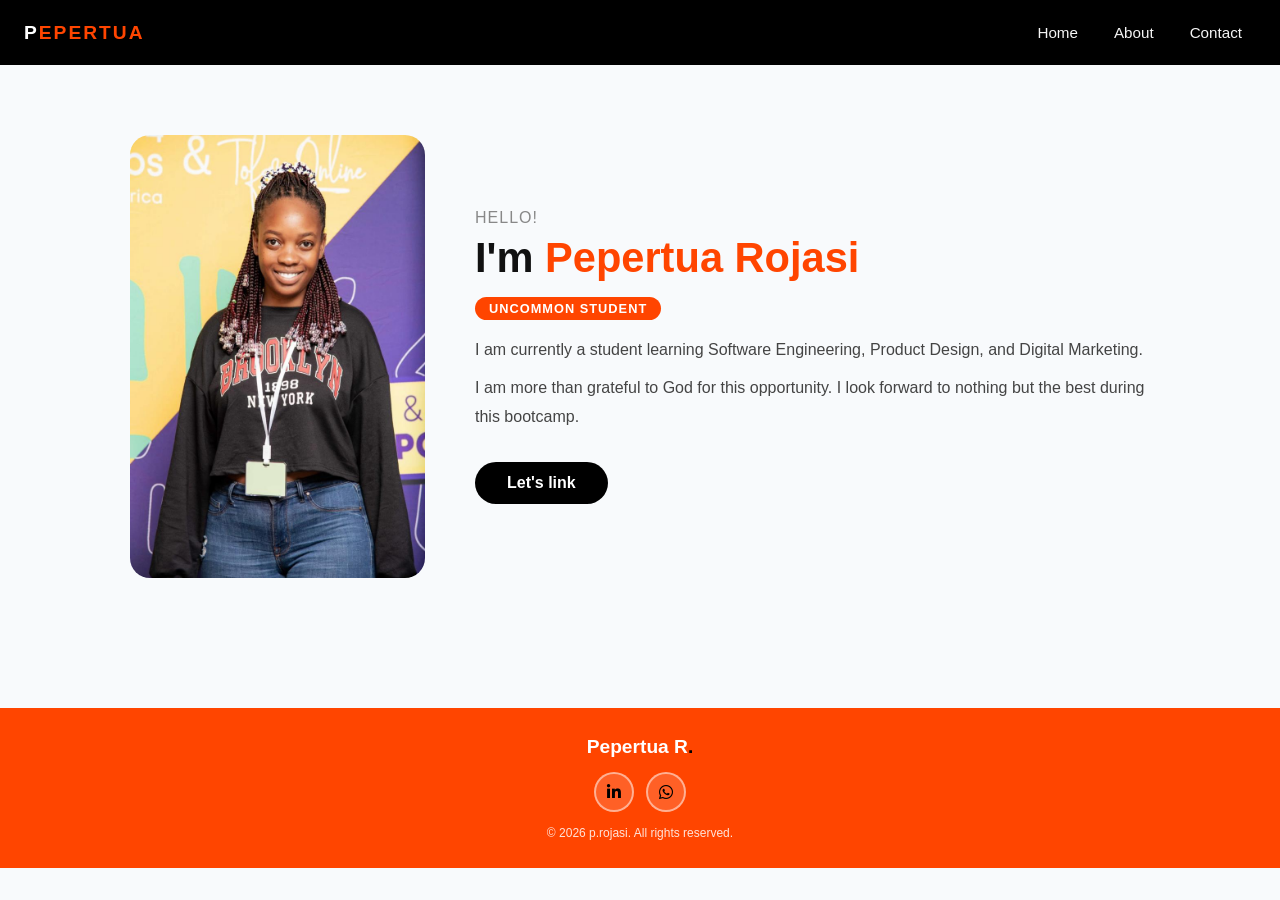
<file: index.html>
<!DOCTYPE html>
<html lang="en">
<head>
  <meta charset="UTF-8">
  <meta name="viewport" content="width=device-width, initial-scale=1.0">
  <title>Pepertua Rojasi — Portfolio</title>
  <link rel="stylesheet" href="styles.css">
  <link rel="stylesheet" href="https://cdnjs.cloudflare.com/ajax/libs/font-awesome/6.5.1/css/all.min.css" crossorigin="anonymous">
</head>
<body>

<header>
  <nav class="navbar">
    <label class="name"><span class="lg">P</span>EPERTUA</label>

    <button class="menu-toggle" onclick="toggleMenu()">
      <span></span><span></span><span></span>
    </button>

    <ul class="nav-links" id="navLinks">
      <li><a href="index.html">Home</a></li>
      <li><a href="about.html">About</a></li>
      <li><a href="contact.html">Contact</a></li>
    </ul>
  </nav>
</header>

<main>
  <section class="hero">
    <div class="hero-image">
      <img src="pictures/WhatsApp Image 2026-04-16 at 11.37.25.jpeg" alt="Pepertua Rojasi">
    </div>
    <div class="hero-text">
      <p class="greeting">Hello!</p>
      <h1>I'm <span class="accent">Pepertua Rojasi</span></h1>
      <p class="badge">Uncommon Student</p>
      <p class="bio">I am currently a student learning Software Engineering, Product Design, and Digital Marketing.</p>
      <p class="bio">I am more than grateful to God for this opportunity. I look forward to nothing but the best during this bootcamp.</p>
      <a href="contact.html" class="btn">Let's link</a>
    </div>
  </section>
</main>

<footer>
  <p class="footer-name">Pepertua R<span>.</span></p>
  <div class="footer-icons">
    <a href="#" title="LinkedIn"><i class="fa-brands fa-linkedin-in"></i></a>
    <a href="https://wa.me/263778426922" title="WhatsApp"><i class="fa-brands fa-whatsapp"></i></a>
  </div>
  <p class="footer-copy">&copy; 2026 p.rojasi. All rights reserved.</p>
</footer>

<script>
  function toggleMenu() {
    document.getElementById('navLinks').classList.toggle('open');
  }
</script>

</body>
</html>
</file>
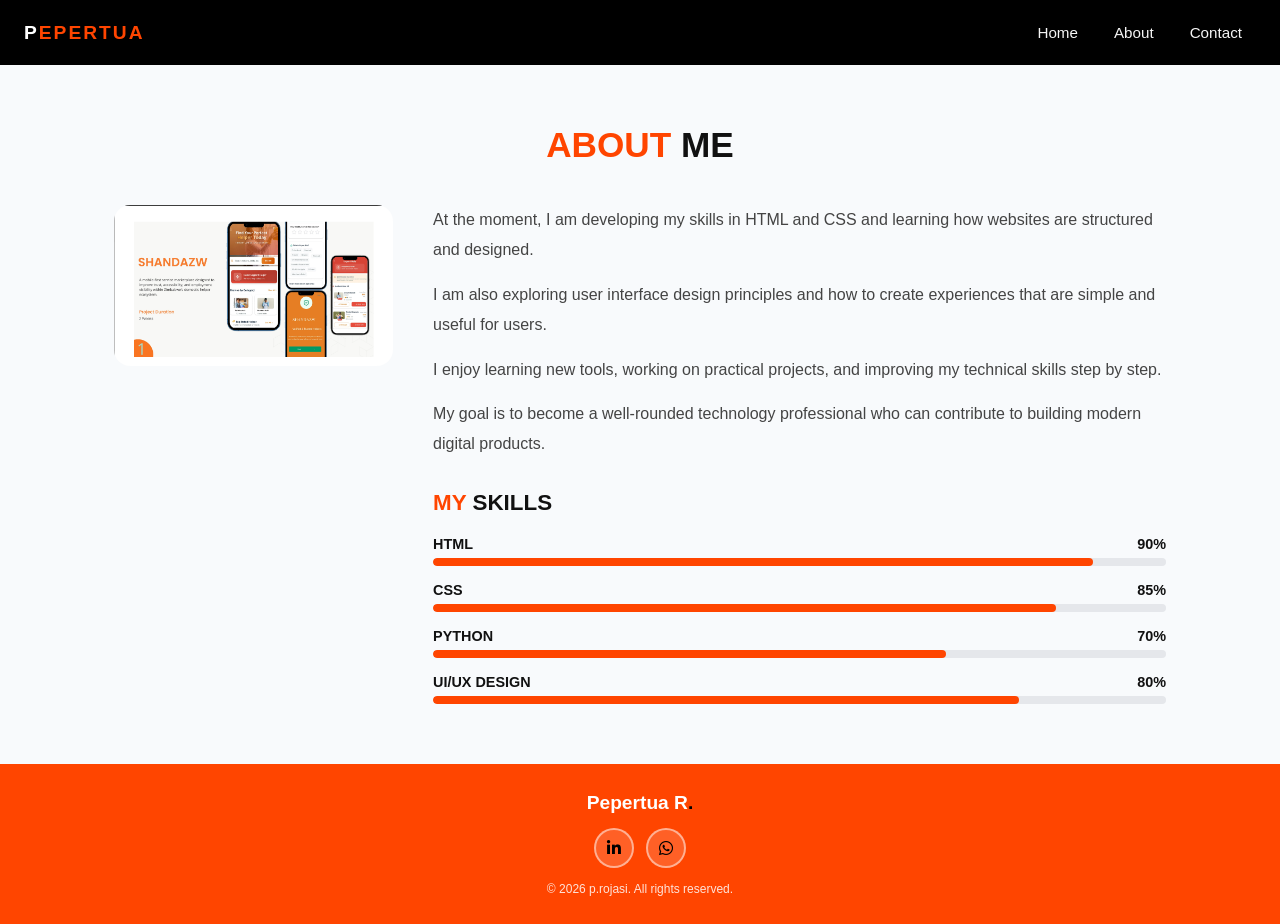
<file: about.html>
<!DOCTYPE html>
<html lang="en">
<head>
  <meta charset="UTF-8">
  <meta name="viewport" content="width=device-width, initial-scale=1.0">
  <title>About — Pepertua</title>
  <link rel="stylesheet" href="styles.css">
  <link rel="stylesheet" href="https://cdnjs.cloudflare.com/ajax/libs/font-awesome/6.5.1/css/all.min.css" crossorigin="anonymous">
</head>
<body>

<header>
  <nav class="navbar">
    <label class="name"><span class="lg">P</span>EPERTUA</label>

    <button class="menu-toggle" onclick="toggleMenu()">
      <span></span><span></span><span></span>
    </button>

    <ul class="nav-links" id="navLinks">
      <li><a href="index.html">Home</a></li>
      <li><a href="about.html">About</a></li>
      <li><a href="contact.html">Contact</a></li>
    </ul>
  </nav>
</header>

<main>
  <section class="about-section">
    <h1><span class="accent">ABOUT</span> ME</h1>

    <div class="about-grid">
      <div class="about-img">
        <img src="pictures/Screenshot 2026-04-14 150006.png" alt="Pepertua">
      </div>

      <div class="about-text">
        <p>At the moment, I am developing my skills in HTML and CSS and learning how websites are structured and designed.</p>
        <p>I am also exploring user interface design principles and how to create experiences that are simple and useful for users.</p>
        <p>I enjoy learning new tools, working on practical projects, and improving my technical skills step by step.</p>
        <p>My goal is to become a well-rounded technology professional who can contribute to building modern digital products.</p>

        <h2 class="skills-heading"><span class="accent">MY</span> SKILLS</h2>

        <div class="skills-list">
          <div class="skill">
            <div class="skill-label"><span>HTML</span><span>90%</span></div>
            <div class="skill-bar"><div class="skill-fill" style="width:90%"></div></div>
          </div>
          <div class="skill">
            <div class="skill-label"><span>CSS</span><span>85%</span></div>
            <div class="skill-bar"><div class="skill-fill" style="width:85%"></div></div>
          </div>
          <div class="skill">
            <div class="skill-label"><span>Python</span><span>70%</span></div>
            <div class="skill-bar"><div class="skill-fill" style="width:70%"></div></div>
          </div>
          <div class="skill">
            <div class="skill-label"><span>UI/UX Design</span><span>80%</span></div>
            <div class="skill-bar"><div class="skill-fill" style="width:80%"></div></div>
          </div>
        </div>
      </div>
    </div>
  </section>
</main>

<footer>
  <p class="footer-name">Pepertua R<span>.</span></p>
  <div class="footer-icons">
    <a href="#" title="LinkedIn"><i class="fa-brands fa-linkedin-in"></i></a>
    <a href="https://wa.me/263778426922" title="WhatsApp"><i class="fa-brands fa-whatsapp"></i></a>
  </div>
  <p class="footer-copy">&copy; 2026 p.rojasi. All rights reserved.</p>
</footer>

<script>
  function toggleMenu() {
    document.getElementById('navLinks').classList.toggle('open');
  }
</script>

</body>
</html>
</file>
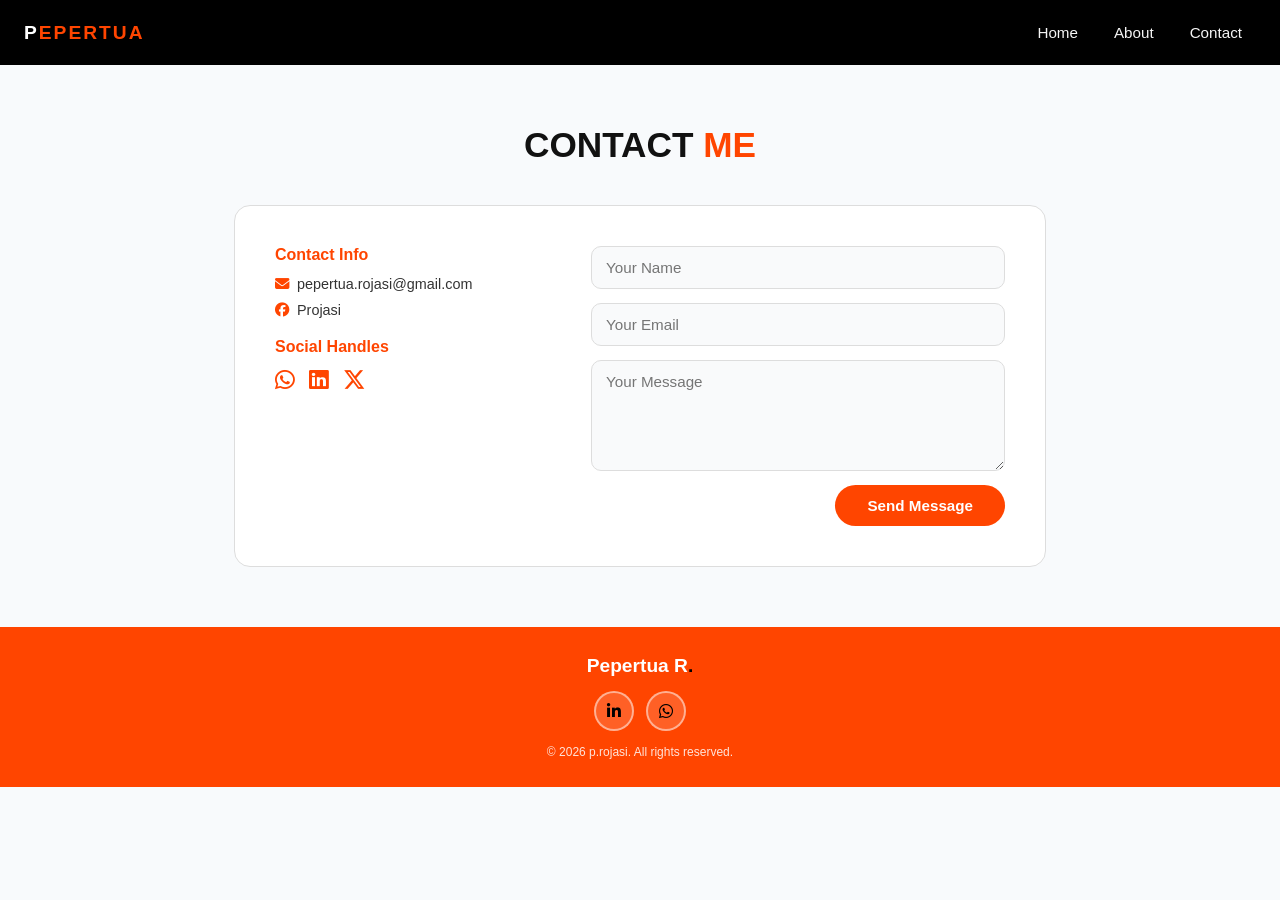
<file: contact.html>
<!DOCTYPE html>
<html lang="en">
<head>
  <meta charset="UTF-8">
  <meta name="viewport" content="width=device-width, initial-scale=1.0">
  <title>Contact — Pepertua</title>
  <link rel="stylesheet" href="styles.css">
  <link rel="stylesheet" href="https://cdnjs.cloudflare.com/ajax/libs/font-awesome/6.5.1/css/all.min.css" crossorigin="anonymous">
</head>
<body>

<header>
  <nav class="navbar">
    <label class="name"><span class="lg">P</span>EPERTUA</label>

    <button class="menu-toggle" onclick="toggleMenu()">
      <span></span><span></span><span></span>
    </button>

    <ul class="nav-links" id="navLinks">
      <li><a href="index.html">Home</a></li>
      <li><a href="about.html">About</a></li>
      <li><a href="contact.html">Contact</a></li>
    </ul>
  </nav>
</header>

<main>
  <section class="contact-section">
    <h1>CONTACT <span class="accent">ME</span></h1>

    <div class="contact-card">
      <div class="contact-info">
        <h3>Contact Info</h3>
        <p><i class="fas fa-envelope"></i> pepertua.rojasi@gmail.com</p>
        <p><i class="fab fa-facebook"></i> Projasi</p>

        <h3>Social Handles</h3>
        <div class="social-handles">
          <a href="https://wa.me/263778426922"><i class="fa-brands fa-whatsapp"></i></a>
          <a href="#"><i class="fa-brands fa-linkedin"></i></a>
          <a href="#"><i class="fa-brands fa-x-twitter"></i></a>
        </div>
      </div>

      <div class="contact-form">
        <input type="text" placeholder="Your Name">
        <input type="email" placeholder="Your Email">
        <textarea rows="5" placeholder="Your Message"></textarea>
        <button onclick="sendMsg(this)">Send Message</button>
      </div>
    </div>
  </section>
</main>

<footer>
  <p class="footer-name">Pepertua R<span>.</span></p>
  <div class="footer-icons">
    <a href="#" title="LinkedIn"><i class="fa-brands fa-linkedin-in"></i></a>
    <a href="https://wa.me/263778426922" title="WhatsApp"><i class="fa-brands fa-whatsapp"></i></a>
  </div>
  <p class="footer-copy">&copy; 2026 p.rojasi. All rights reserved.</p>
</footer>

<script>
  function toggleMenu() {
    document.getElementById('navLinks').classList.toggle('open');
  }

  function sendMsg(btn) {
    btn.textContent = 'Sent ✓';
    btn.style.background = 'green';
    setTimeout(() => {
      btn.textContent = 'Send Message';
      btn.style.background = '';
    }, 3000);
  }
</script>

</body>
</html>
</file>
<file: styles.css>
/* === RESET === */
* { box-sizing: border-box; margin: 0; padding: 0; }
body { font-family: Arial, sans-serif; background: #f8fafc; color: #111; }
img { max-width: 100%; height: auto; display: block; }
a { text-decoration: none; color: inherit; }

/* === NAVBAR === */
header {
  background: black;
  position: sticky;
  top: 0;
  z-index: 99;
}

.navbar {
  display: flex;
  justify-content: space-between;
  align-items: center;
  padding: 0 24px;
  height: 65px;
  position: relative;
}

.name {
  font-size: 1.2rem;
  font-weight: bold;
  color: orangered;
  letter-spacing: 2px;
}

.lg { color: white; }

.nav-links {
  display: flex;
  list-style: none;
  gap: 8px;
}

.nav-links a {
  color: whitesmoke;
  padding: 8px 14px;
  border-radius: 6px;
  font-size: 0.95rem;
}

.nav-links a:hover {
  background: orangered;
  color: white;
}

/* Hamburger button */
.menu-toggle {
  display: none;
  flex-direction: column;
  gap: 5px;
  background: none;
  border: none;
  cursor: pointer;
  padding: 6px;
}

.menu-toggle span {
  display: block;
  width: 24px;
  height: 2px;
  background: white;
  border-radius: 2px;
}

/* === HERO === */
.hero {
  display: flex;
  align-items: center;
  gap: 50px;
  padding: 70px 40px;
  max-width: 1100px;
  margin: 0 auto;
}

.hero-image img {
  width: 340px;
  border-radius: 20px;
}

.greeting {
  color: #888;
  font-size: 1rem;
  margin-bottom: 6px;
  text-transform: uppercase;
  letter-spacing: 1px;
}

.hero-text h1 {
  font-size: 2.6rem;
  line-height: 1.2;
  margin-bottom: 14px;
}

.accent { color: orangered; }

.badge {
  display: inline-block;
  background: orangered;
  color: white;
  font-size: 0.8rem;
  font-weight: bold;
  text-transform: uppercase;
  letter-spacing: 1px;
  padding: 4px 14px;
  border-radius: 20px;
  margin-bottom: 16px;
}

.bio {
  font-size: 1rem;
  line-height: 1.8;
  color: #444;
  margin-bottom: 10px;
}

.btn {
  display: inline-block;
  margin-top: 20px;
  padding: 12px 32px;
  background: black;
  color: white;
  font-weight: bold;
  border-radius: 50px;
  transition: background 0.3s;
}

.btn:hover { background: orangered; }

/* === ABOUT === */
.about-section {
  max-width: 1100px;
  margin: 60px auto;
  padding: 0 24px;
}

.about-section h1 {
  font-size: 2.2rem;
  text-align: center;
  margin-bottom: 40px;
}

.about-grid {
  display: flex;
  gap: 40px;
  align-items: flex-start;
}

.about-img img {
  width: 320px;
  border-radius: 16px;
}

.about-text p {
  font-size: 1rem;
  line-height: 1.9;
  color: #444;
  margin-bottom: 14px;
}

.skills-heading {
  font-size: 1.4rem;
  margin: 30px 0 20px;
}

.skills-list { display: flex; flex-direction: column; gap: 16px; }

.skill-label {
  display: flex;
  justify-content: space-between;
  font-size: 0.9rem;
  font-weight: bold;
  margin-bottom: 6px;
  text-transform: uppercase;
}

.skill-bar {
  background: #e5e7eb;
  border-radius: 100px;
  height: 8px;
  overflow: hidden;
}

.skill-fill {
  height: 100%;
  background: orangered;
  border-radius: 100px;
}

/* === CONTACT === */
.contact-section {
  max-width: 860px;
  margin: 60px auto;
  padding: 0 24px;
  text-align: center;
}

.contact-section h1 {
  font-size: 2.2rem;
  margin-bottom: 40px;
}

.contact-card {
  display: flex;
  gap: 40px;
  text-align: left;
  border: 1.5px solid #ddd;
  border-radius: 16px;
  padding: 40px;
  background: white;
}

.contact-info { flex: 1; }

.contact-info h3 {
  color: orangered;
  font-size: 1rem;
  margin-bottom: 12px;
  margin-top: 20px;
}

.contact-info h3:first-child { margin-top: 0; }

.contact-info p {
  font-size: 0.9rem;
  color: #333;
  margin-bottom: 10px;
  display: flex;
  align-items: center;
  gap: 8px;
}

.contact-info i { color: orangered; }

.social-handles { display: flex; gap: 14px; margin-top: 8px; }

.social-handles a {
  color: orangered;
  font-size: 1.4rem;
  transition: transform 0.2s;
}

.social-handles a:hover { transform: translateY(-3px); }

.contact-form {
  flex: 1.5;
  display: flex;
  flex-direction: column;
  gap: 14px;
}

.contact-form input,
.contact-form textarea {
  border: 1.5px solid #ddd;
  border-radius: 10px;
  padding: 12px 14px;
  font-size: 0.95rem;
  font-family: inherit;
  outline: none;
  width: 100%;
  background: #f9fafb;
}

.contact-form input:focus,
.contact-form textarea:focus { border-color: orangered; }

.contact-form textarea { resize: vertical; }

.contact-form button {
  align-self: flex-end;
  padding: 12px 32px;
  background: orangered;
  color: white;
  font-weight: bold;
  font-size: 0.95rem;
  border: none;
  border-radius: 50px;
  cursor: pointer;
  transition: background 0.3s, transform 0.2s;
}

.contact-form button:hover {
  background: #cc2200;
  transform: translateY(-2px);
}

/* === FOOTER === */
footer {
  background: orangered;
  padding: 28px 20px;
  display: flex;
  flex-direction: column;
  align-items: center;
  gap: 14px;
  margin-top: 60px;
}

.footer-name {
  color: white;
  font-size: 1.2rem;
  font-weight: bold;
}

.footer-name span { color: black; }

.footer-icons { display: flex; gap: 12px; }

.footer-icons a {
  color: black;
  width: 40px;
  height: 40px;
  border-radius: 50%;
  border: 2px solid rgba(255,255,255,0.5);
  display: flex;
  align-items: center;
  justify-content: center;
  font-size: 1rem;
  background: rgba(255,255,255,0.15);
  transition: background 0.3s, transform 0.2s;
}

.footer-icons a:hover {
  background: white;
  transform: translateY(-3px);
}

.footer-copy {
  color: rgba(255,255,255,0.85);
  font-size: 0.75rem;
}

/* === MOBILE RESPONSIVE === */

/* Tablet */
@media (max-width: 768px) {
  .hero {
    flex-direction: column;
    text-align: center;
    padding: 40px 24px;
    gap: 30px;
  }

  .hero-image img { width: 240px; margin: 0 auto; }

  .about-grid { flex-direction: column; }
  .about-img img { width: 100%; max-width: 320px; margin: 0 auto; }

  .contact-card { flex-direction: column; padding: 28px 20px; }
  .contact-form button { align-self: stretch; }
}

/* Mobile */
@media (max-width: 540px) {
  .menu-toggle { display: flex; }

  .nav-links {
    display: none;
    flex-direction: column;
    position: absolute;
    top: 65px;
    left: 0;
    right: 0;
    background: black;
    padding: 12px 20px 20px;
    gap: 4px;
  }

  .nav-links.open { display: flex; }

  .nav-links a { padding: 10px 14px; font-size: 1rem; }

  .hero-text h1 { font-size: 1.9rem; }

  .about-section h1,
  .contact-section h1 { font-size: 1.7rem; }
}
</file>
